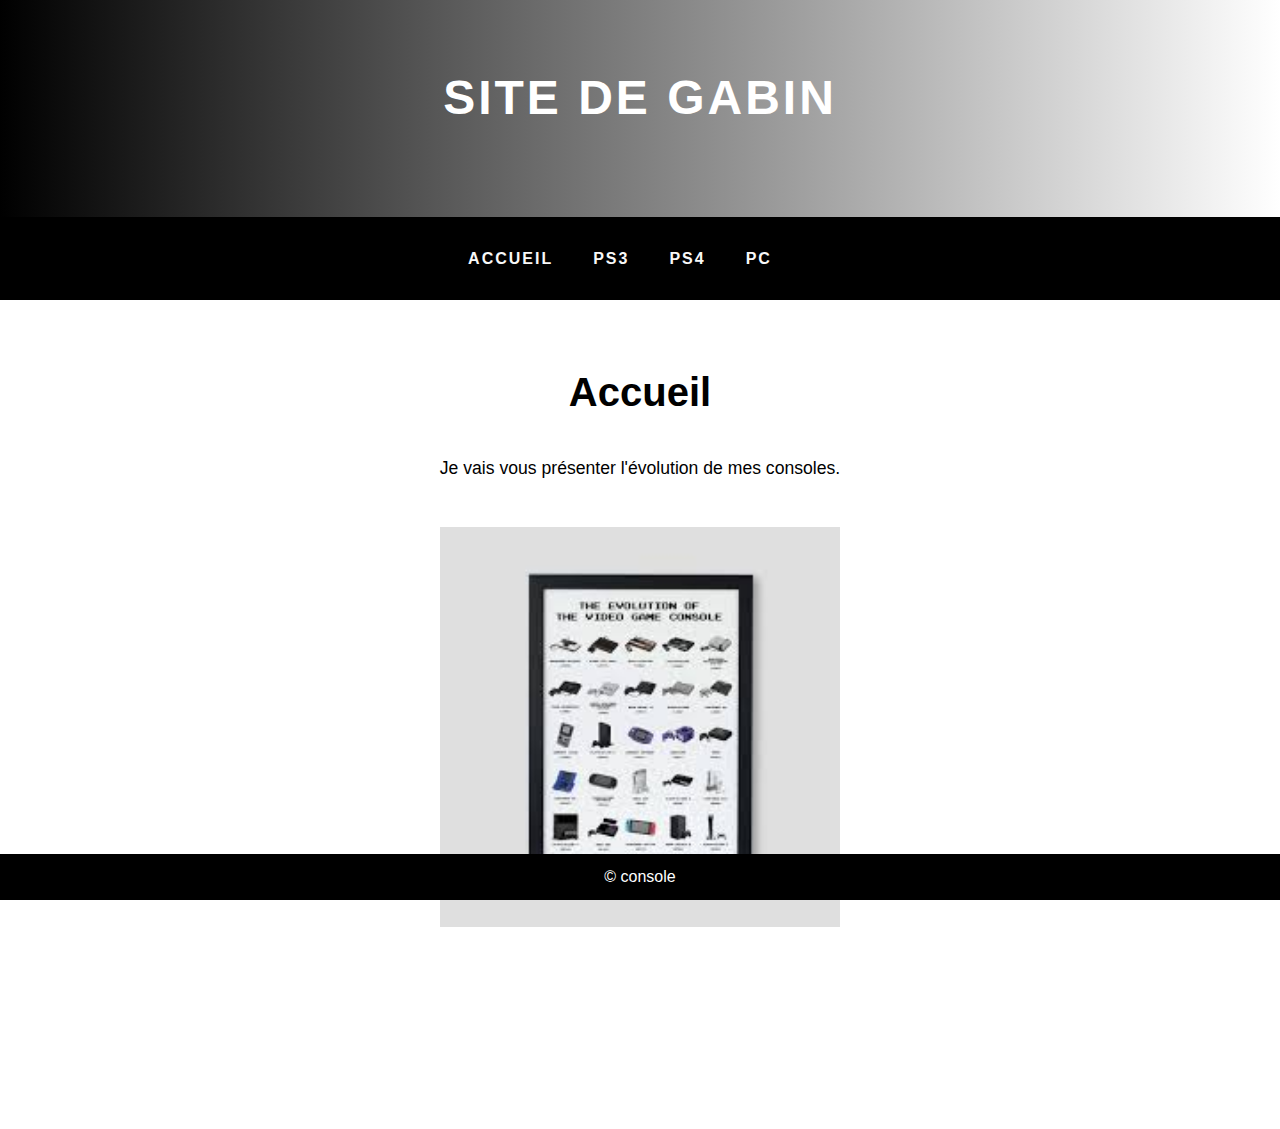
<file: index.html>
<!DOCTYPE html>
<html lang="fr">
    <meta charset="UTF-8">
    <meta name="viewport" content="width=device-width, initial-scale=1.0">
    <link rel="stylesheet" href="style.css">
    <title>Site de gabin</title>
    <link rel="icon" href="u.jpg"
<body>
    <header>
        <h1>Site de gabin</h1>
    </header> 
    <nav>
        <a href="index.html">Accueil</a>
        <a href="ktm.html">PS3</a>
        <a href="canyon.html">PS4</a>
        <a href="rose.html">PC</a>
        <a href="test.html"></a>
    </nav>
    <section id="accueil">
        <h2>Accueil</h2>
        <p>Je vais vous présenter l'évolution de mes consoles.</p>
    </section>
    
    <!-- Conteneur pour centrer l'image -->
    <div class="image-container">
        <img src="image/consol.jpg" alt="VTT" height="400" width="400"/>
    </div>
    
    <section id="articles">
        <ol>
        </ol>
    </section>    
    <section id="Rose">
    </section>
    <footer>
        <p>&copy; console</p>
    </footer>
</body>
</html>
</file>
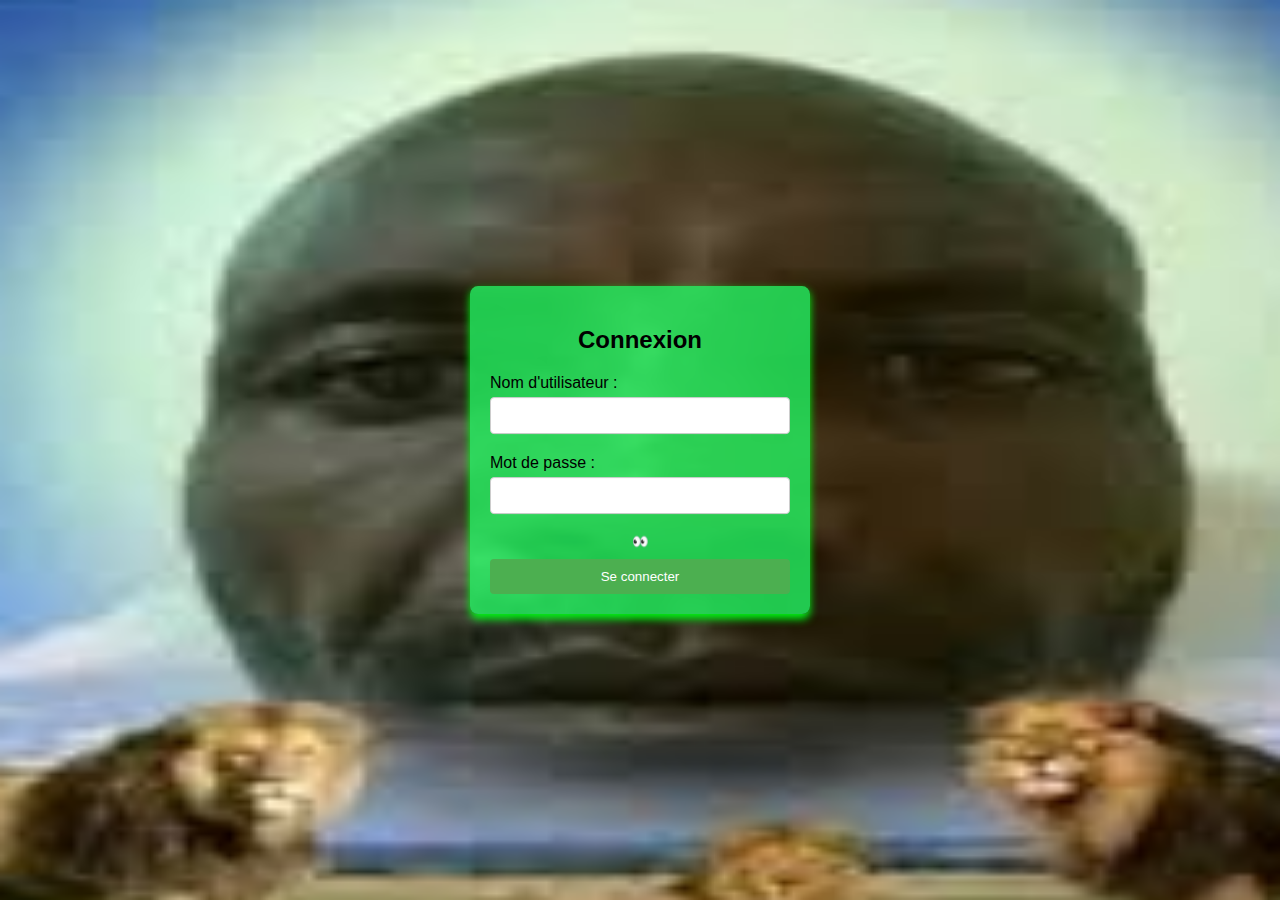
<file: auth.html>
<!DOCTYPE html>
<html lang="fr">
<head>
    <meta charset="UTF-8">
    <meta name="viewport" content="width=device-width, initial-scale=1.0">
    <title>Authentification</title>
    <link rel="stylesheet" href="auth.css">
</head>
<body>
    <div class="login-container">
        <h2>Connexion</h2>
        <form id="loginForm" aria-labelledby="login-form-title">
            <label for="username">Nom d'utilisateur :</label>
            <input type="text" id="username" name="username" required aria-describedby="username-help">

            <label for="password">Mot de passe :</label>
            <div class="password-container">
                <input type="password" id="password" name="password" required aria-describedby="password-help">
                <button type="button" id="togglePassword" aria-label="Afficher le mot de passe">👀</button>
            </div>

            <button type="submit">Se connecter</button>
            <p id="error-message" class="error-message" role="alert" aria-live="assertive">Nom d'utilisateur ou mot de passe incorrect</p>
        </form>
    </div>

    <script>
        document.getElementById('loginForm').addEventListener('submit', function(event) {
            event.preventDefault();
            
            const username = document.getElementById('username').value;
            const password = document.getElementById('password').value;

            // Vérification des identifiants
            if (username === "Gab" && password === "G") {
                window.location.href = "index.html";
            } else {
                // Affichage du message d'erreur avec une animation
                const errorMessage = document.getElementById('error-message');
                errorMessage.style.display = "block";
                setTimeout(() => {
                    errorMessage.style.display = "none";
                }, 3000); // Masquer après 3 secondes
            }
        });

        // Toggle de la visibilité du mot de passe
        document.getElementById('togglePassword').addEventListener('click', function() {
            const passwordInput = document.getElementById('password');
            const passwordType = passwordInput.getAttribute('type') === 'password' ? 'text' : 'password';
            passwordInput.setAttribute('type', passwordType);
            this.textContent = passwordType === 'password' ? '👀' : '🙈'; // Changer l'emoji pour indiquer l'état actuel
        });
        </script>
        <script>
            document.getElementById('loginForm').addEventListener('submit', function(event) {
                event.preventDefault();
                
                const username = document.getElementById('username').value;
                const password = document.getElementById('password').value;
    
                // Vérification des identifiants
                if (username === "Toto" && password === "T") {
                    window.location.href = "test.html";
                } else {
                    // Affichage du message d'erreur avec une animation
                    const errorMessage = document.getElementById('error-message');
                    errorMessage.style.display = "block";
                    setTimeout(() => {
                        errorMessage.style.display = "none";
                    }, 3000); // Masquer après 3 secondes
                }
            });
    
            // Toggle de la visibilité du mot de passe
            document.getElementById('togglePassword').addEventListener('click', function() {
                const passwordInput = document.getElementById('password');
                const passwordType = passwordInput.getAttribute('type') === 'password' ? 'text' : 'password';
                passwordInput.setAttribute('type', passwordType);
                this.textContent = passwordType === 'password' ? '👀' : '🙈'; // Changer l'emoji pour indiquer l'état actuel
            });
            </script>
</body>
</html>
</file>
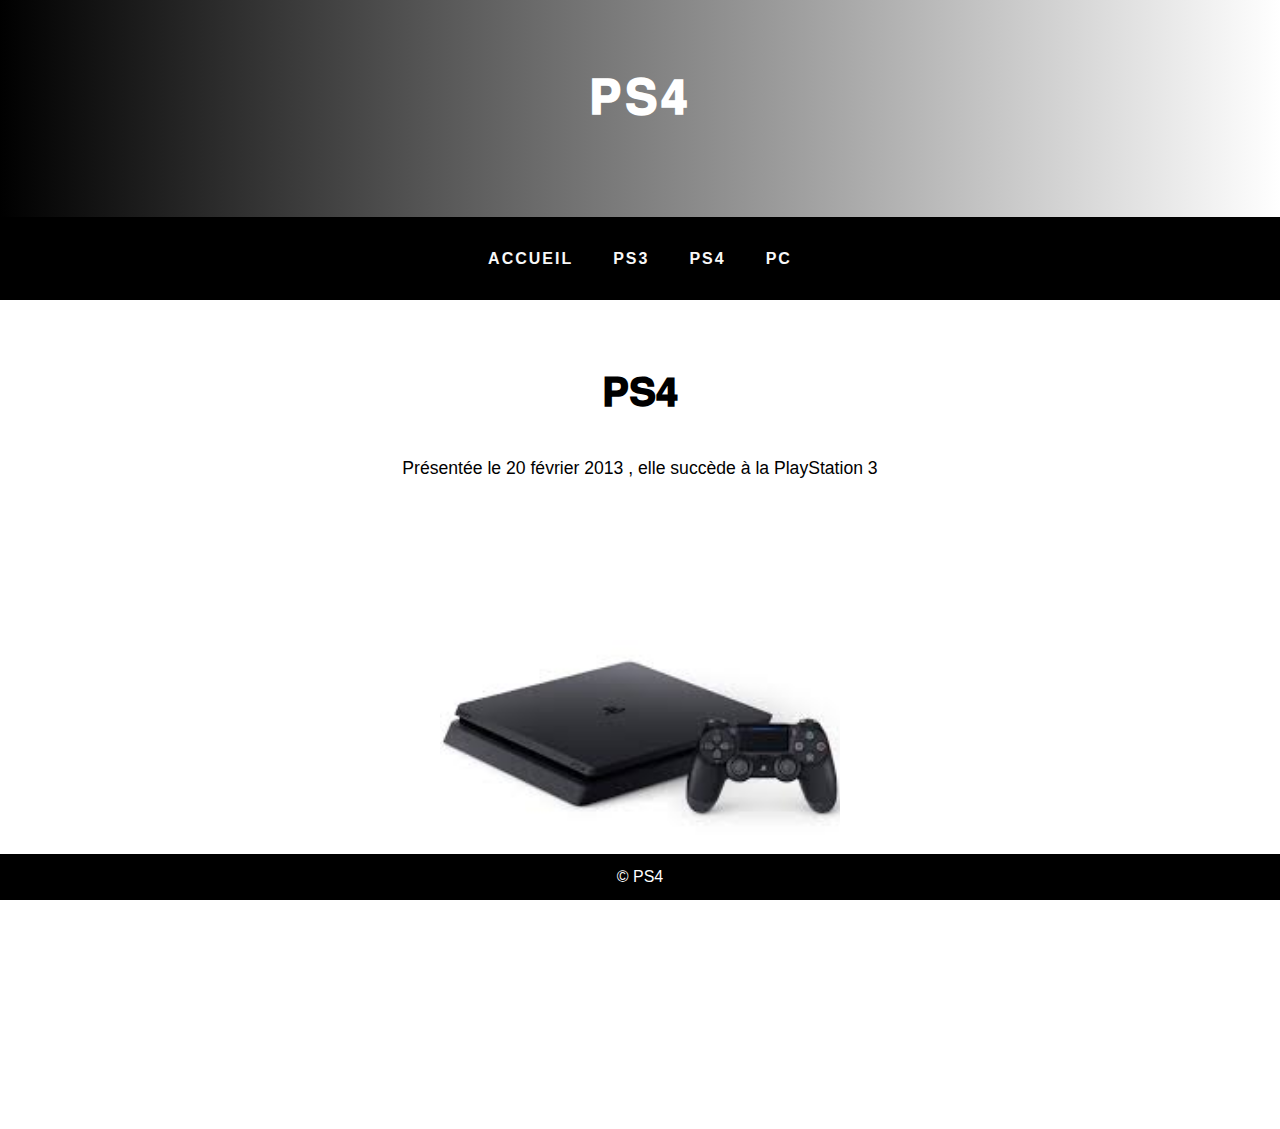
<file: canyon.html>
<!DOCTYPE html>
<html lang="fr">
<head>
    <meta charset="UTF-8">
    <meta name="viewport" content="width=device-width, initial-scale=1.0">
    <link rel="stylesheet" href="style.css">
    <title>𝐏𝐒𝟒</title>
</head>
<body>
    <header>
        <h1>𝐏𝐒𝟒</h1>
    </header>
    <nav>     
        <a href="index.html">Accueil</a>
        <a href="ktm.html">PS3</a>
        <a href="canyon.html">PS4</a>
        <a href="rose.html">PC</a>
    </nav>
    <section id="accueil">
        <ol>
        <h2>𝐏𝐒𝟒</h2>
    </ol>
        <p>Présentée le 20 février 2013 , elle succède à la PlayStation 3 </p>
        <p></p>
    </section>
    <div class="image-container">
        <img src="image/ps4.jpg" alt="VTT" height="400" width="400"/>
    </div>
    
    <section id="articles">
    </section>
    <section id="Rose">
    </section>
    <footer>
        <p>&copy; PS4 </p>
    </footer>
</body>
</html>
</file>
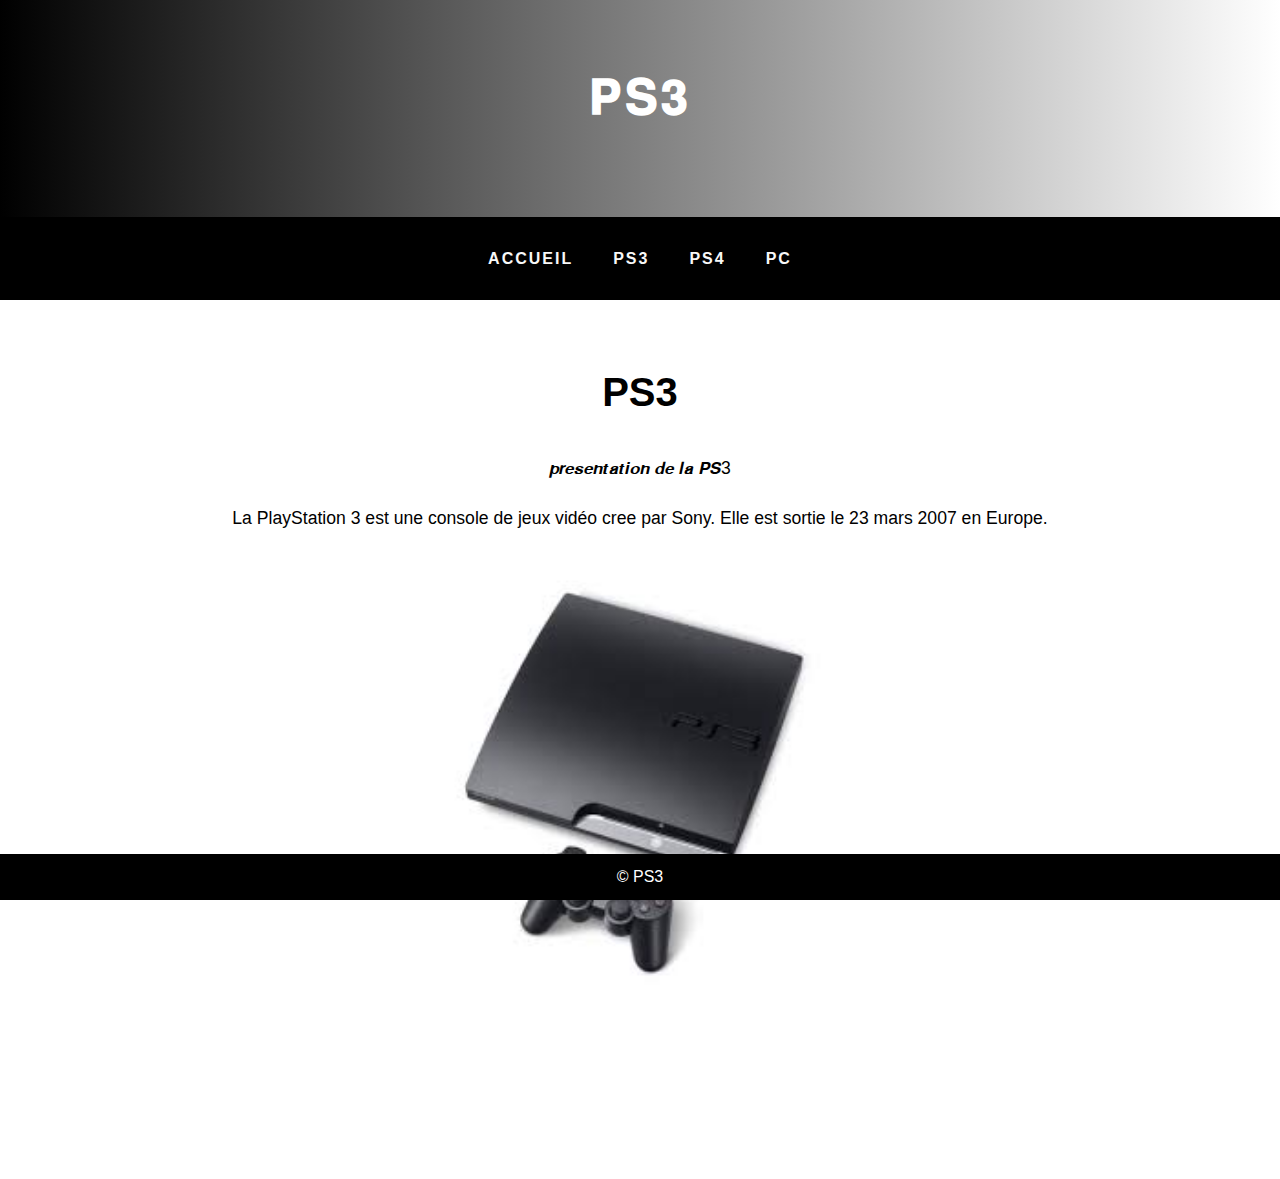
<file: ktm.html>
<!DOCTYPE html>
<html lang="fr">
<head>
    <meta charset="UTF-8">
    <meta name="viewport" content="width=device-width, initial-scale=1.0">
    <link rel="stylesheet" href="style.css">
    <title> 𝐏𝐒𝟑 </title>
</head>
<body>
    <header>
        <h1> 𝐏𝐒𝟑 </h1>
    </header>
    <nav>
        <a href="index.html">Accueil</a>
        <a href="PS3.html">PS3</a>
        <a href="canyon.html">PS4</a>
        <a href="rose.html">PC</a>
    </nav>
    <section id="accueil">
        <ol>
        <h2>PS3</h2>
    </ol>
        <p>𝙥𝙧𝙚𝙨𝙚𝙣𝙩𝙖𝙩𝙞𝙤𝙣 𝙙𝙚 𝙡𝙖 𝙋𝙎3</p>
        <p> La PlayStation 3 est une console de jeux vidéo cree par  Sony. Elle est sortie le 23 mars 2007 en Europe.</p>
    </section>
    <div class="image-container">
        <img src="image/ps3.jpg" alt="VTT" height="400" width="400"/>
    </div>
    <section id="articles">
    </section>
    <section id="Rose">
    </section>
    <footer>
        <p>&copy; PS3</p>
    </footer>
</body>
</html>
</file>
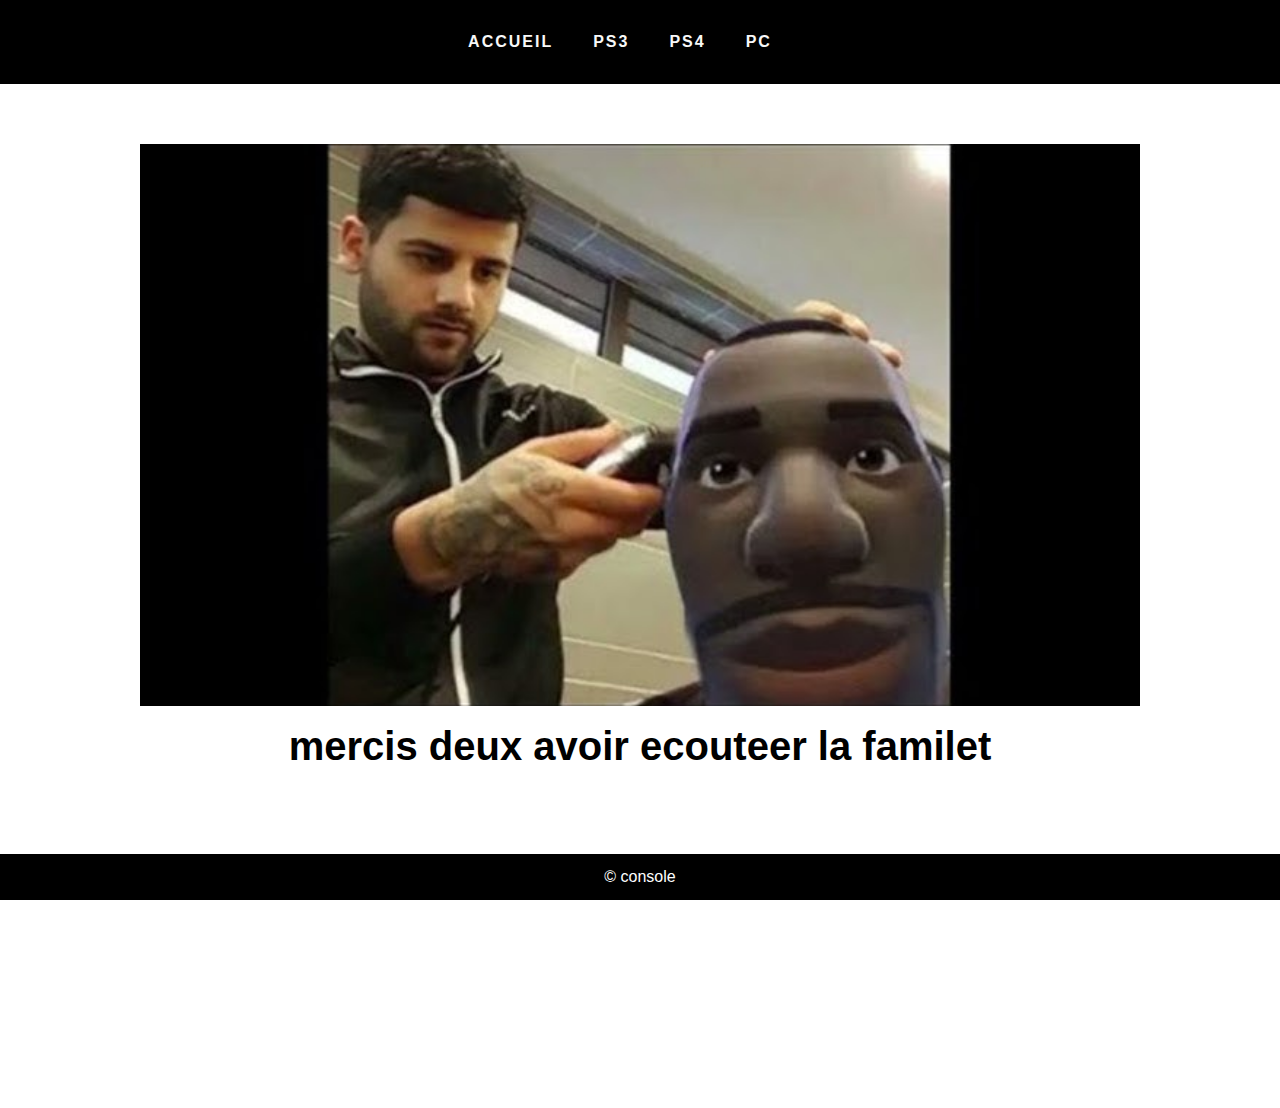
<file: test.html>
<!DOCTYPE html>
<html lang="fr">
    <meta charset="UTF-8">
    <meta name="viewport" content="width=device-width, initial-scale=1.0">
    <link rel="stylesheet" href="style.css">
    <title>Site de gabin</title>
    <link rel="icon" href="u.jpg"
<body>
    <nav>
        <a href="index.html">Accueil</a>
        <a href="ktm.html">PS3</a>
        <a href="canyon.html">PS4</a>
        <a href="rose.html">PC</a>
        <a href="test.html"></a>
    </nav>
    <section id="accueil">
        <img src="image/u.jpg" alt="VTT" height="500"width="1000"/>
        <ol>
        <h2>mercis deux avoir ecouteer la familet </h2>
    </ol>
    </section>
    <section id="articles">
        <ol>
        </ol>
    </section>
    <section id="Rose">
    </section>
    <footer>
        <p>&copy; console</p>
    </footer>
</body>
</html>
</file>
<file: style.css>
.videopc{
    align-self: center;
}

/* Centrer l'image dans la page */
.image-container {
    display: flex;
    justify-content: center;
    align-items: center;
    height: 325px; /* Prend toute la hauteur de la fenêtre */
}

img {
    max-width: 100%; /* Assure que l'image ne dépasse pas la largeur de l'écran */
    height: auto; /* Garde les proportions de l'image */
}


body {
    font-family: Arial, sans-serif;
    margin: 0;
    padding: 0;
}
* {
    margin: 0;
    padding: 0;
    box-sizing: border-box;
}
body {
    font-family: 'Arial', sans-serif;
    line-height: 1.6;
    background: #ffffff;
    color: #000000;
    display: flex;
    flex-direction: column;
    min-height: 100vh;
}
.container {
    text-align: center;
}
body {
    font-family: Arial, sans-serif;
}

.hidden {
    opacity: 0;
}

/* Styles de l'en-tête */
header {
    background: linear-gradient(to right, #000000, #ffffff);
    color: rgb(255, 255, 255);
    text-align: center;
    padding: 60px 20px;
}
header h1 {
    font-size: 3rem;
    margin-bottom: 20px;
    text-transform: uppercase;
    letter-spacing: 3px;
}
header p {
    font-size: 1.2rem;
    margin-bottom: 10px;
}

/* Navigation */
nav {
    display: flex;
    justify-content: center;
    background-color: #000000;
    padding: 15px 0;
}
nav a {
    color: rgb(248, 248, 248);
    padding: 14px 20px;
    text-decoration: none;
    text-transform: uppercase;
    letter-spacing: 2px;
    font-weight: bold;
}
nav a:hover {
    background-color: hwb(0 0% 100%);
    color: rgb(0, 0, 0);
    transition: background-color 0.3s ease-in-out;
}

/* Section principale */
section {
    padding: 60px 20px;
    max-width: 1200px;
    margin: 0 auto;
    text-align: center;
}
section h2 {
    font-size: 2.5rem;
    color: #000000;
    margin-bottom: 30px;
}
section p {
    font-size: 1.1rem;
    color: #000000;
    margin-bottom: 20px;
    line-height: 1.7;
}

/* Grille de services */
.services {
    display: grid;
    grid-template-columns: repeat(auto-fit, minmax(300px, 1fr));
    gap: 20px;
}
.service-box {
    background-color: white;
    padding: 30px;
    box-shadow: 0 4px 8px rgba(0, 0, 0, 0.1);
    border-radius: 10px;
    transition: transform 0.3s ease-in-out;
}
.service-box:hover {
    transform: translateY(-10px);
}
.service-box h3 {
    margin-bottom: 15px;
    color: #000000;
}
.service-box p {
    color: #000000;
}

/* Pied de page */
footer 
    background-color
    color white
    text-align center
    padding 
    margin-top auto
header {
    background-color: #000000;
    color  
}
footer {
    background-color: #000000;
    color: #fff;
    padding: 10px;
    text-align: center;
    position: fixed;
    bottom: 0;
    width: 100%;
}
</file>
<file: auth.css>
/* auth.css */

body {
    font-family: Arial, sans-serif;
    margin: 0;
    padding: 0;
    background-image: url('image/meme.jpg'); /* Ajoute l'image comme arrière-plan */
    background-size: 1920px 1400px;  /* S'adapte à la taille de l'écran */
    background-position: center;  /* Centre l'image */
    background-repeat: no-repeat;  /* Évite la répétition de l'image */
    height: 100vh;  /* S'assure que l'image couvre toute la hauteur de la fenêtre */
}

.login-container {
    width: 300px;
    padding: 20px;
    background-color: rgba(35, 245, 98, 0.8); /* Fond blanc semi-transparent */
    border-radius: 8px;
    box-shadow: 0 4px 8px rgb(0, 248, 21);
    margin: auto;
    position: relative;
    top: 50%;
    transform: translateY(-50%);
}

h2 {
    text-align: center;
    font-size: 24px;
}

label {
    display: block;
    margin: 10px 0 5px;
}

input[type="text"], input[type="password"] {
    width: 100%;
    padding: 10px;
    margin-bottom: 10px;
    border-radius: 4px;
    border: 1px solid #ccc;
    box-sizing: border-box;
}

button {
    width: 100%;
    padding: 10px;
    background-color: #4CAF50;
    color: white;
    border: none;
    border-radius: 4px;
    cursor: pointer;
}

button:hover {
    background-color: #45a049;
}

#togglePassword {
    background: none;
    border: none;
    cursor: pointer;
}

#togglePassword:hover {
    font-size: 18px;
}

#error-message {
    color: red;
    text-align: center;
    display: none;
    font-size: 14px;
    margin-top: 10px;
}
</file>
